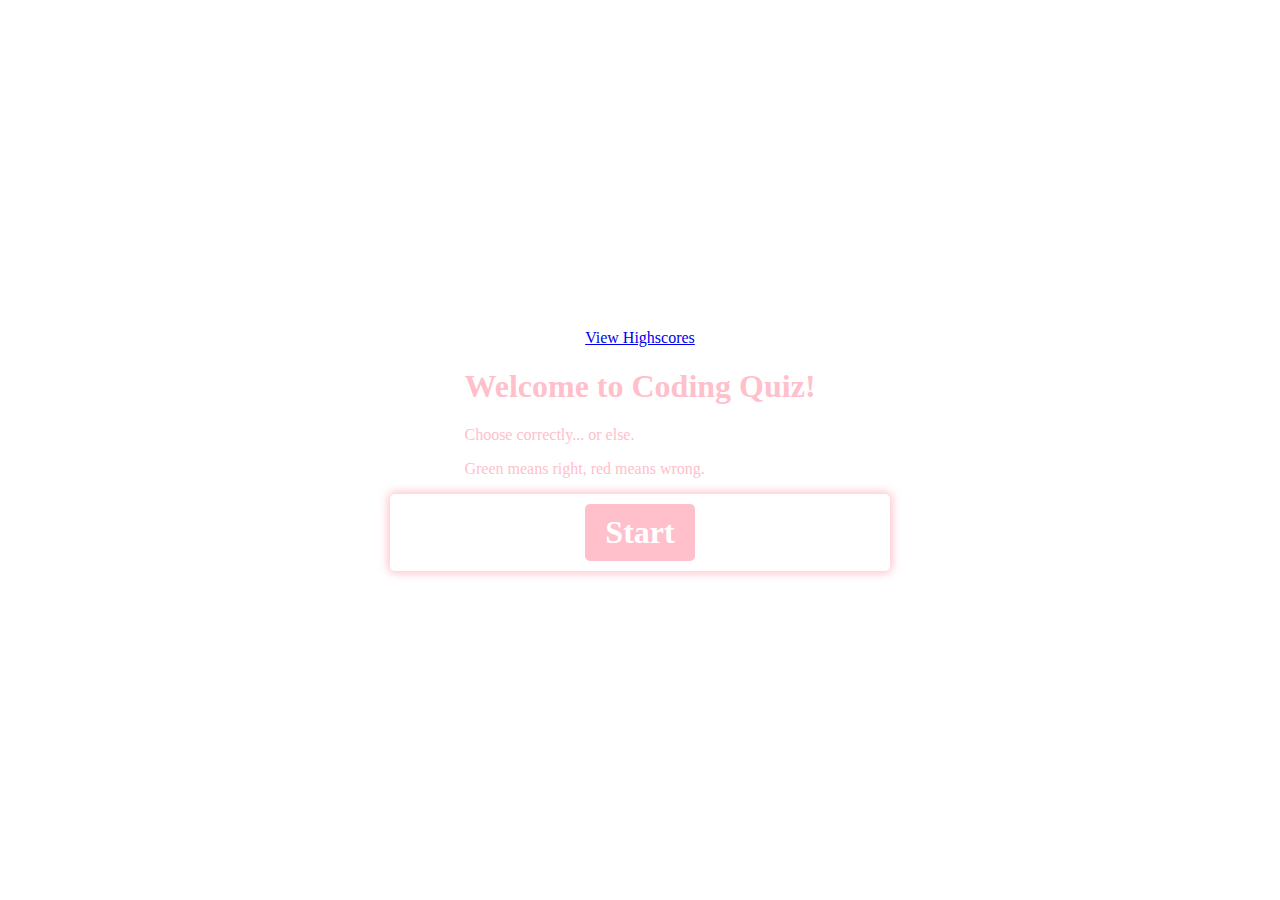
<file: index.html>
<!DOCTYPE html>
<html lang="en">
  <head>
    <meta charset="UTF-8" />
    <meta name="viewport" content="width=device-width, initial-scale=1.0" />
    <meta http-equiv="X-UA-Compatible" content="ie=edge" />
    <link href="./assets/css/style.css" rel="stylesheet" />
    <link href="./assets/favicon (1).ico" rel="icon" type="image/x-icon" />
    <title>Coding Quiz</title>
  </head>
  <body>
    <!-- highscores link-->
    <div class="scores"><a href="score.html">View Highscores</a></div>
    <!-- timer -->
    <section id="timer">
    </section>

    <!-- greeting element -->
    <section id="greeting" class="greeting">
      <h1>Welcome to Coding Quiz!</h1>
      <p>Choose correctly... or else.</p>
      <p>Green means right, red means wrong.</p>
    </section>

    <!-- container for question and buttons -->
    <div class="container">
      <div id="question-container" class="hide">
        <div id="question">Question</div>
        <div id="answer-buttons" class="btn-grid">
          <button class="btn">Answer 1</button>
          <button class="btn">Answer 2</button>
          <button class="btn">Answer 3</button>
          <button class="btn">Answer 4</button>
        </div>
      </div>
      <!-- controls nested in container element -->
      <div class="controls">
        <button id="start-btn" class="start-btn btn">Start</button>
        <button id="next-btn" class="next-btn btn hide">Next</button>
      </div>
    </div>

    <!-- highscore end screen -->
    <div id="end-screen" class="hide">
      <h2>All done!</h2>
      <p>Your final score is <span id="final-score"></span>.</p>
      <p>
        Enter initials: <input type="text" id="initials" max="3" />
        <button id="submit">Submit</button>
      </p>
    </div>

    <script src="./assets/js/script.js"></script>
  </body>
</html>
</file>
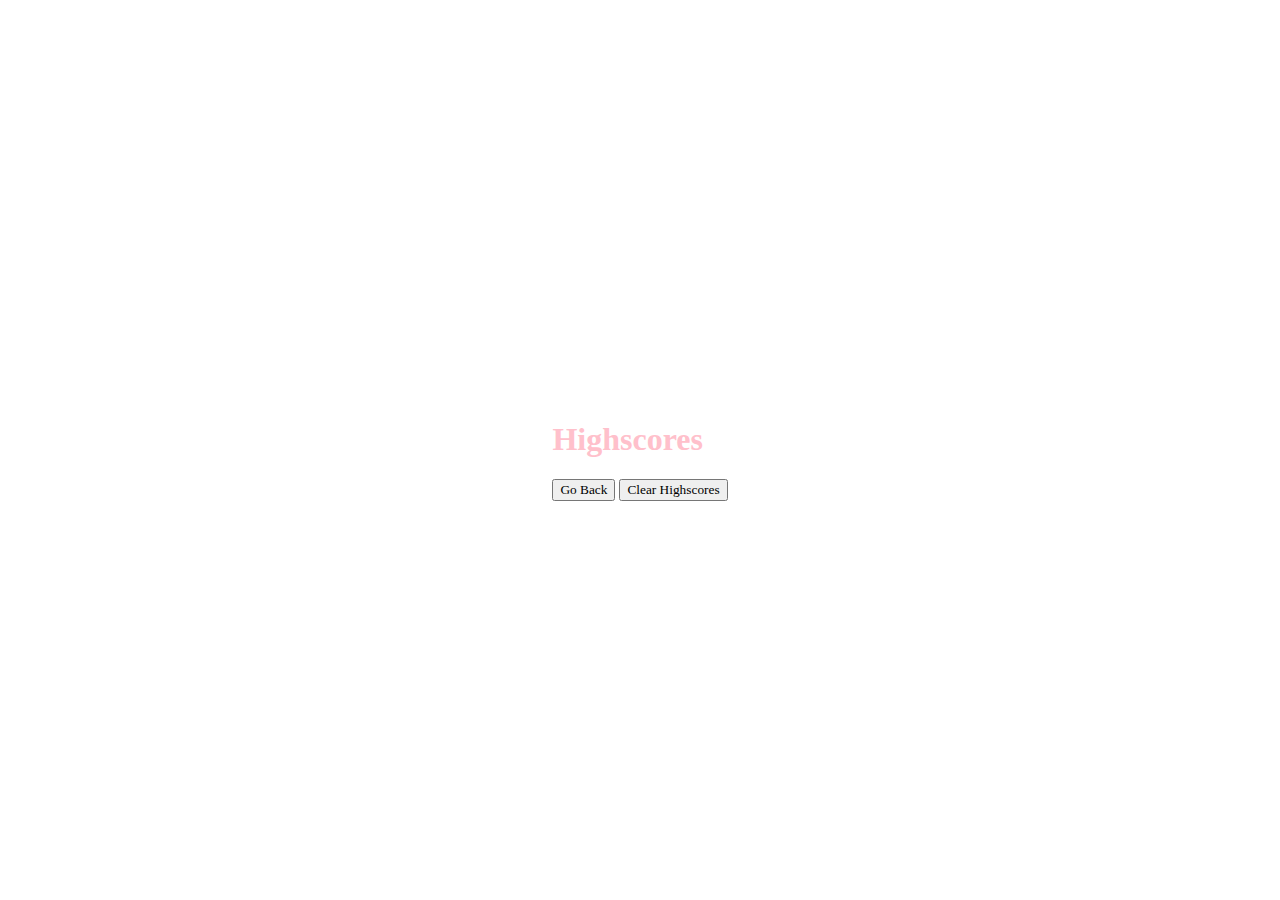
<file: score.html>
<!DOCTYPE html>
<html lang="en">
<head>
    <meta charset="UTF-8">
    <meta http-equiv="X-UA-Compatible" content="IE=edge">
    <meta name="viewport" content="width=device-width, initial-scale=1.0">
    <link href="./assets/css/style.css" rel="stylesheet" />
    <title>High scores</title>
</head>
<body>
    <div class="wrapper">
        <h1>Highscores</h1>
        <ol id="highscores"></ol>
  
        <a href="index.html"><button>Go Back</button></a>
        <button id="clear">Clear Highscores</button>
      </div>
    <script src="./assets/js/game.js"></script>
</body>
</html>
</file>
<file: assets/css/style.css>
*, *::before, *::after {
    box-sizing: border-box;
    font-family: 'Times New Roman', Times, serif
  }
  
  :root {
    --primary-color: pink;
    --secondary-color: rgb(240,128,128);
    --tertiary-color: rgb(175, 225, 175);
  }
  
  body {
    color: var(--primary-color);
    padding: 0;
    margin: 0;
    display: flex;
    flex-direction: column;
    width: 100vw;
    height: 100vh;
    justify-content: center;
    align-items: center;
    background-color: white;
  }
  
  body.correct {
    background-color: var(--tertiary-color);
  }
  
  body.wrong {
    background-color: var(--secondary-color);
  }
  
  .container {
    width: 500px;
    max-width: 50%;
    background-color: white;
    border-radius: 5px;
    padding: 10px;
    box-shadow: 0 0 10px 2px;
  }
  
  .btn-grid {
    display: grid;
    grid-template-columns: repeat(2, auto);
    gap: 10px;
    margin: 20px 0;
  }
  
  .btn {
    background-color: var(--primary-color);
    border: 1px solid hsl(var(--hue), 100%, 30%);
    border-radius: 5px;
    padding: 5px 10px;
    color: white;
    outline: none;
  }
  
  .btn:hover {
    background-color: grey;
  }
  
  .btn.correct {
    background-color: var(--tertiary-color);
    color: black;
  }
  
  .btn.wrong {
    background-color: var(--secondary-color);
  }
  
  .start-btn, .next-btn {
    font-size: 2rem;
    font-weight: bold;
    padding: 10px 20px;
  }
  
  .controls {
    display: flex;
    justify-content: center;
    align-items: center;
  }
  
  .hide {
    display: none;
  }

  #timer {
      position: absolute;
      top: 5px;
      left: 5px;
  }
</file>
